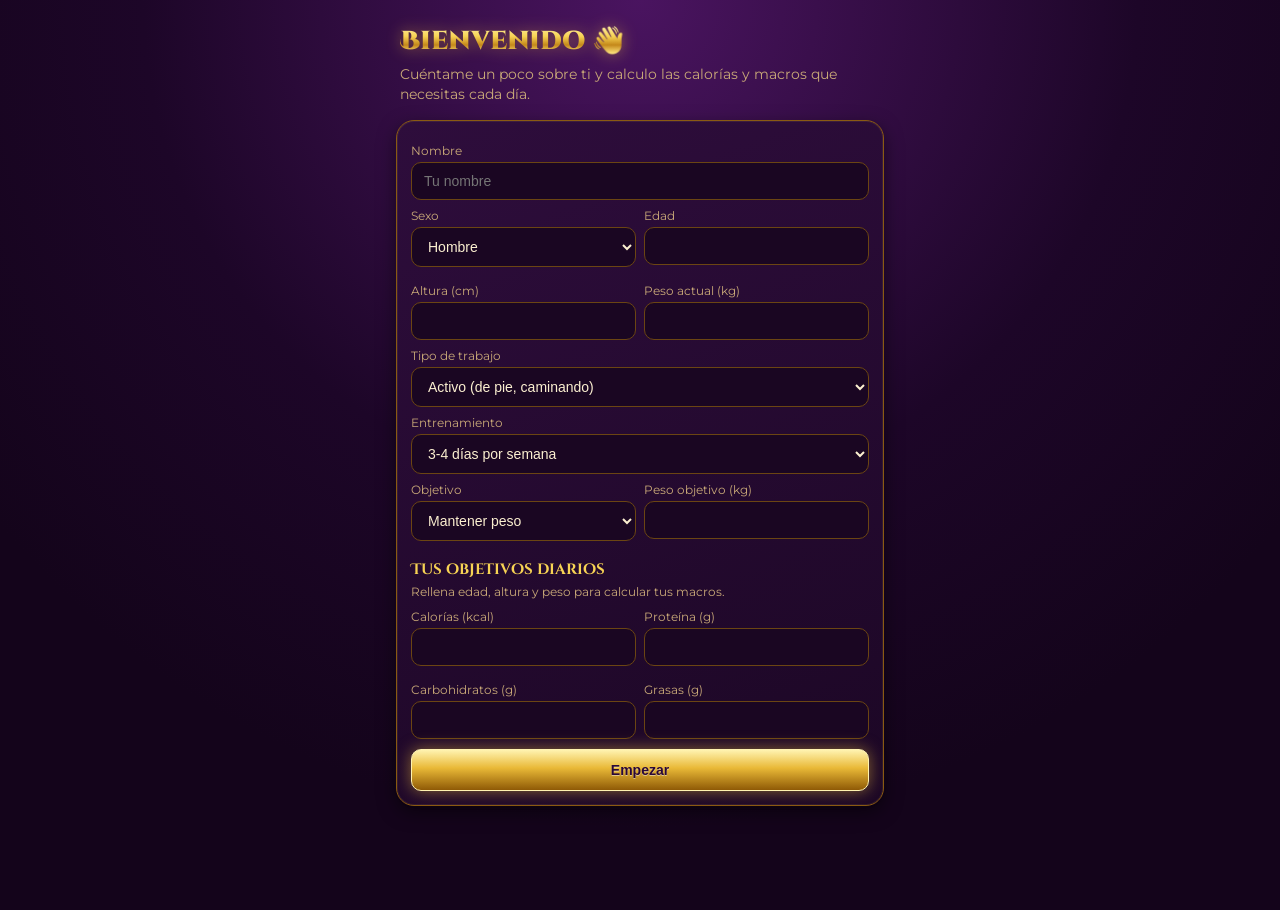
<file: index.html>
<!doctype html>
<html lang="es">
<head>
  <meta charset="UTF-8" />
  <meta name="viewport" content="width=device-width, initial-scale=1, viewport-fit=cover" />
  <title>Mi dieta</title>
  <meta name="description" content="App de alimentación, dieta y compra adaptada a turnos rotativos" />
  <meta name="theme-color" content="#2a0838" />
  <link rel="manifest" href="manifest.json" />
  <link rel="icon" href="icons/icon.svg" type="image/svg+xml" />
  <link rel="apple-touch-icon" href="icons/icon-180.png" />
  <meta name="apple-mobile-web-app-capable" content="yes" />
  <meta name="apple-mobile-web-app-status-bar-style" content="black-translucent" />
  <link rel="preconnect" href="https://fonts.googleapis.com" />
  <link rel="preconnect" href="https://fonts.gstatic.com" crossorigin />
  <link rel="stylesheet" href="https://fonts.googleapis.com/css2?family=Cinzel+Decorative:wght@700;900&family=Montserrat:wght@500;600;700;800&display=swap" />
  <link rel="stylesheet" href="css/style.css" />
</head>
<body>
  <div id="app"></div>
  <script type="module" src="js/main.js"></script>
</body>
</html>
</file>
<file: css/style.css>
/* Tema único "oro y terciopelo", a juego con el logo (no cambia con el modo claro/oscuro del móvil). */
:root {
  --bg: #14041b;
  --card-bg: #240a30;
  --text: #fbefd0;
  --text-muted: #c9a978;
  --border: #6b4512;
  --accent: #f2c23a;
  --accent-soft: #3a1846;
  --danger: #ff4d6d;
  --gold-border: #8a5a12;
  --gold-text: #f7d354;
  --gold-light: #ffe680;
  --oro: linear-gradient(180deg, #fff3b0 0%, #f7d354 35%, #c4881a 60%, #ffe680 85%, #9c6508 100%);
  --oro-boton: linear-gradient(180deg, #fff3b0 0%, #e9b937 45%, #8f5a06 100%);
  --font-titulo: 'Cinzel Decorative', Georgia, 'Times New Roman', serif;
  --font-texto: 'Montserrat', -apple-system, BlinkMacSystemFont, 'Segoe UI', Roboto, sans-serif;
  color-scheme: dark;
}

* { box-sizing: border-box; }

html, body {
  margin: 0;
  padding: 0;
  background: radial-gradient(circle at 50% 0%, #4a1460 0%, #1d0628 45%, var(--bg) 75%) fixed;
  background-color: var(--bg);
  color: var(--text);
  font-family: var(--font-texto);
  -webkit-tap-highlight-color: transparent;
}

#app {
  max-width: 520px;
  margin: 0 auto;
  min-height: 100vh;
  display: flex;
  flex-direction: column;
  padding-bottom: 76px;
}

.app-header {
  display: flex;
  align-items: center;
  justify-content: space-between;
  padding: 16px;
  position: sticky;
  top: 0;
  background: var(--bg);
  z-index: 10;
}

.app-title {
  font-size: 20px;
  font-weight: 700;
}

.view-container {
  padding: 0 16px 16px;
  flex: 1;
}

.bottom-nav {
  position: fixed;
  bottom: 0;
  left: 0;
  right: 0;
  max-width: 520px;
  margin: 0 auto;
  display: flex;
  background: var(--card-bg);
  border-top: 1px solid var(--border);
  padding: 6px 4px calc(6px + env(safe-area-inset-bottom));
}

.nav-btn {
  flex: 1;
  display: flex;
  flex-direction: column;
  align-items: center;
  gap: 2px;
  background: none;
  border: none;
  color: var(--text-muted);
  font-size: 11px;
  padding: 6px 0;
  border-radius: 10px;
}

.nav-btn.active {
  color: var(--accent);
}

.nav-icon { font-size: 18px; }

.card {
  background: var(--card-bg);
  border: 1px solid var(--border);
  border-radius: 14px;
  padding: 14px;
  margin-bottom: 12px;
}

.section-title {
  font-weight: 600;
  margin-bottom: 10px;
  font-size: 15px;
}

.day-header {
  display: flex;
  align-items: center;
  justify-content: space-between;
  margin-bottom: 12px;
}

.day-title { text-align: center; }
.day-date { font-weight: 600; font-size: 15px; }
.day-badge {
  display: inline-block;
  margin-top: 2px;
  font-size: 11px;
  color: var(--accent);
  background: var(--accent-soft);
  padding: 2px 8px;
  border-radius: 8px;
}

.icon-btn {
  background: var(--card-bg);
  border: 1px solid var(--border);
  color: var(--text);
  width: 36px;
  height: 36px;
  border-radius: 10px;
  font-size: 16px;
  display: flex;
  align-items: center;
  justify-content: center;
}

.field-label {
  display: block;
  font-size: 12px;
  color: var(--text-muted);
  margin: 8px 0 4px;
}

.select, .input {
  width: 100%;
  padding: 10px 12px;
  border-radius: 10px;
  border: 1px solid var(--border);
  background: var(--bg);
  color: var(--text);
  font-size: 14px;
}

.select.small { padding: 6px 8px; font-size: 12px; width: auto; }

.summary-card { display: flex; flex-direction: column; gap: 10px; }

.macro-row-top {
  display: flex;
  justify-content: space-between;
  font-size: 13px;
  margin-bottom: 4px;
}

.progress {
  height: 8px;
  background: var(--border);
  border-radius: 6px;
  overflow: hidden;
}

.progress-fill {
  height: 100%;
  background: var(--accent);
  border-radius: 6px;
  transition: width 0.2s ease;
}

.generate-menu-btn {
  width: 100%;
  padding: 14px;
  border-radius: 14px;
  border: none;
  background: linear-gradient(135deg, var(--accent), #6fce9a);
  color: #fff;
  font-weight: 700;
  font-size: 15px;
  margin-bottom: 12px;
}

.slot-card { padding: 12px 14px; }

.slot-header {
  display: flex;
  justify-content: space-between;
  align-items: flex-start;
}

.slot-name { font-weight: 600; font-size: 14px; }
.slot-hora { font-size: 12px; color: var(--text-muted); }
.slot-kcal { font-size: 13px; color: var(--accent); font-weight: 600; }

.slot-items { margin: 8px 0; display: flex; flex-direction: column; gap: 6px; }

.slot-item {
  display: flex;
  justify-content: space-between;
  align-items: center;
  font-size: 13px;
  background: var(--bg);
  padding: 6px 10px;
  border-radius: 8px;
}

.remove-item-btn {
  background: none;
  border: none;
  color: var(--text-muted);
  font-size: 13px;
  padding: 2px 6px;
}

.slot-actions {
  display: flex;
  gap: 8px;
}

.add-food-btn {
  flex: 1;
  padding: 8px;
  border-radius: 10px;
  border: 1px dashed var(--border);
  background: none;
  color: var(--text-muted);
  font-size: 12px;
  font-weight: 600;
}

.suggest-btn {
  flex: 1;
  padding: 8px;
  border-radius: 10px;
  border: none;
  background: var(--accent-soft);
  color: var(--accent);
  font-size: 13px;
  font-weight: 700;
}

.recipe-results {
  margin-top: 10px;
  display: flex;
  flex-direction: column;
  gap: 10px;
  max-height: 65vh;
  overflow-y: auto;
}

.recipe-card {
  background: var(--bg);
  border: 1px solid var(--border);
  border-radius: 12px;
  padding: 12px;
}

.recipe-card-header {
  display: flex;
  justify-content: space-between;
  font-weight: 700;
  font-size: 14px;
}

.recipe-kcal { color: var(--accent); }

.recipe-macros {
  font-size: 12px;
  color: var(--text-muted);
  margin-top: 2px;
}

.recipe-ingredients {
  font-size: 12px;
  color: var(--text-muted);
  margin-top: 6px;
  line-height: 1.4;
}

.recipe-add-btn { margin-top: 10px; }

.empty-hint { font-size: 12px; color: var(--text-muted); padding: 6px 0; }

.modal-backdrop {
  position: fixed;
  inset: 0;
  background: rgba(0,0,0,0.5);
  display: flex;
  align-items: flex-end;
  z-index: 100;
}

.modal {
  background: var(--card-bg);
  width: 100%;
  max-width: 520px;
  margin: 0 auto;
  border-radius: 18px 18px 0 0;
  padding: 18px;
  max-height: 85vh;
  overflow-y: auto;
}

.modal-header {
  display: flex;
  justify-content: space-between;
  align-items: center;
  font-weight: 700;
  font-size: 16px;
  margin-bottom: 12px;
}

.food-results {
  margin-top: 10px;
  max-height: 50vh;
  overflow-y: auto;
  display: flex;
  flex-direction: column;
  gap: 4px;
}

.food-result {
  display: flex;
  justify-content: space-between;
  padding: 10px;
  border-radius: 8px;
  background: var(--bg);
  font-size: 13px;
}

.food-result-kcal { color: var(--text-muted); }

.modal-preview {
  margin: 10px 0;
  font-size: 13px;
  color: var(--text-muted);
}

.primary-btn {
  width: 100%;
  padding: 12px;
  border-radius: 10px;
  border: none;
  background: var(--accent);
  color: #fff;
  font-weight: 700;
  font-size: 14px;
  margin-top: 10px;
}

.primary-btn.small { width: auto; padding: 10px 16px; margin-top: 0; }

.danger-btn {
  width: 100%;
  padding: 12px;
  border-radius: 10px;
  border: 1px solid var(--danger);
  background: none;
  color: var(--danger);
  font-weight: 600;
  font-size: 13px;
  margin-top: 8px;
}

.macro-inputs {
  display: grid;
  grid-template-columns: 1fr 1fr;
  gap: 8px;
}

.food-row {
  display: flex;
  justify-content: space-between;
  align-items: center;
  padding: 10px 4px;
  border-bottom: 1px solid var(--border);
}
.food-row:last-child { border-bottom: none; }
.food-row-name { font-size: 14px; font-weight: 500; }
.food-row-macros { font-size: 12px; color: var(--text-muted); }
.food-row-cat {
  font-size: 11px;
  color: var(--accent);
  background: var(--accent-soft);
  padding: 3px 8px;
  border-radius: 8px;
}

.week-day-row {
  display: flex;
  align-items: center;
  justify-content: space-between;
  padding: 8px 0;
  border-bottom: 1px solid var(--border);
  gap: 8px;
}
.week-day-row:last-child { border-bottom: none; }
.week-day-name { font-size: 13px; font-weight: 600; }
.week-day-date { font-size: 11px; color: var(--text-muted); }
.week-day-kcal { font-size: 12px; color: var(--accent); min-width: 64px; text-align: right; }

.shopping-category { margin-bottom: 12px; }
.shopping-category-title {
  font-size: 12px;
  font-weight: 700;
  color: var(--text-muted);
  text-transform: uppercase;
  letter-spacing: 0.04em;
  margin-bottom: 6px;
}
.shopping-item {
  display: flex;
  justify-content: space-between;
  align-items: center;
  padding: 6px 0;
  font-size: 14px;
}
.shopping-item.checked .shopping-item-label span { text-decoration: line-through; color: var(--text-muted); }
.shopping-item-label { display: flex; align-items: center; gap: 8px; }

.add-extra-row { display: flex; gap: 8px; margin-top: 10px; }
.add-extra-row .input { flex: 1; }

.weight-form { display: flex; gap: 8px; }
.weight-chart { width: 100%; height: 240px; display: block; }

.history-row {
  display: flex;
  justify-content: space-between;
  align-items: center;
  padding: 8px 0;
  border-bottom: 1px solid var(--border);
  font-size: 13px;
}
.history-row:last-child { border-bottom: none; }

.lookup-box {
  background: var(--accent-soft);
  border-radius: 12px;
  padding: 4px 12px 12px;
  margin-bottom: 6px;
}

.lookup-row {
  display: flex;
  gap: 8px;
  margin-top: 6px;
}

.lookup-row .input { flex: 1; min-width: 0; }

.scan-btn {
  width: 100%;
  margin-top: 8px;
  background: var(--card-bg);
}

.scanner-area { margin-top: 8px; }

.scan-video {
  width: 100%;
  max-height: 240px;
  object-fit: cover;
  border-radius: 10px;
  background: #000;
  display: block;
}

.lookup-result { cursor: pointer; gap: 8px; }
.lookup-result .food-result-kcal { white-space: nowrap; font-size: 12px; }

.onboarding {
  padding: 16px;
}

.onboarding-intro {
  padding: 8px 4px 16px;
}

.onboarding-intro p {
  margin: 6px 0 0;
  color: var(--text-muted);
  font-size: 14px;
  line-height: 1.4;
}

.macros-title {
  margin-top: 18px;
  margin-bottom: 4px;
}

.calc-hint {
  font-size: 12px;
  color: var(--text-muted);
  line-height: 1.4;
}

.link-btn {
  background: none;
  border: none;
  color: var(--accent);
  font-size: 13px;
  font-weight: 600;
  padding: 8px 0 0;
}

.form-error {
  margin-top: 10px;
  color: var(--danger);
  font-size: 13px;
}

.day-lookup { margin-top: 12px; }

.portion-chips {
  display: flex;
  flex-wrap: wrap;
  gap: 8px;
}

.portion-chip {
  padding: 10px 14px;
  border-radius: 999px;
  border: 1.5px solid var(--accent);
  background: var(--accent-soft);
  color: var(--text);
  font-size: 14px;
  font-weight: 600;
}

.portion-count {
  margin-top: 6px;
  font-size: 13px;
  font-weight: 700;
  color: var(--accent);
  min-height: 18px;
}

.app-version {
  text-align: center;
  font-size: 11px;
  color: var(--text-muted);
  margin-top: 14px;
}

.loading {
  text-align: center;
  color: var(--text-muted);
  padding: 40px 0;
  font-size: 13px;
}

/* ---------- Tema oro y terciopelo ---------- */

.app-header {
  background: linear-gradient(180deg, #1d0628 0%, rgba(20, 4, 27, 0.92) 100%);
  border-bottom: 2px solid transparent;
  border-image: linear-gradient(90deg, transparent, var(--accent), transparent) 1;
}

.app-title {
  font-family: var(--font-titulo);
  font-weight: 900;
  font-size: 22px;
  background: var(--oro);
  -webkit-background-clip: text;
  background-clip: text;
  color: transparent;
  filter: drop-shadow(0 0 8px rgba(242, 194, 58, 0.45));
}

.section-title, .slot-name, .day-date, .modal-header, .recipe-name, .week-day-name {
  font-family: var(--font-titulo);
  font-weight: 700;
  color: var(--gold-text);
}

.card {
  background: linear-gradient(160deg, #2e0d3c 0%, #1c0725 100%);
  border: 1.5px solid var(--gold-border);
  border-radius: 18px;
  box-shadow: inset 0 0 0 1px rgba(255, 230, 128, 0.08), 0 6px 18px rgba(0, 0, 0, 0.5);
}

.icon-btn {
  background: var(--card-bg);
  border: 1.5px solid var(--gold-border);
  color: var(--gold-text);
}

.day-badge, .food-row-cat {
  background: var(--oro);
  color: #2a0838;
  font-weight: 800;
}

.select, .input {
  background: #1a0622;
  border: 1px solid var(--border);
  color: var(--text);
}

.progress { background: var(--accent-soft); height: 10px; }
.progress-fill {
  background: linear-gradient(90deg, #c4881a, var(--gold-light), var(--accent));
  box-shadow: 0 0 10px rgba(242, 194, 58, 0.7);
}

.generate-menu-btn, .primary-btn {
  background: var(--oro-boton);
  color: #2a0838;
  border: 1.5px solid #fff3b0;
  box-shadow: 0 0 16px rgba(242, 194, 58, 0.5);
  text-shadow: 0 1px 0 rgba(255, 255, 255, 0.45);
  font-weight: 800;
}
.generate-menu-btn {
  font-family: var(--font-titulo);
  font-weight: 900;
  font-size: 16px;
  border-radius: 999px;
}
.primary-btn:disabled { opacity: 0.6; }

.slot-kcal, .recipe-kcal, .week-day-kcal { color: var(--gold-light); }

.slot-item, .food-result, .recipe-card {
  background: rgba(10, 2, 14, 0.55);
  border: 1px solid rgba(138, 90, 18, 0.5);
}

.suggest-btn {
  background: var(--accent-soft);
  color: var(--gold-text);
  border: 1px solid var(--gold-border);
}
.scan-btn { background: #1a0622; }
.add-food-btn { border-color: var(--gold-border); color: var(--text-muted); }

.portion-chip {
  background: var(--oro);
  color: #2a0838;
  border-color: #fff3b0;
  font-weight: 800;
}
.portion-count { color: var(--gold-light); }

.shopping-category-title { color: var(--gold-text); }
.shopping-item input[type="checkbox"] { accent-color: var(--accent); }

.bottom-nav {
  background: linear-gradient(180deg, #2a0b36, var(--bg));
  border-top: 2px solid #c4881a;
}
.nav-btn { color: #a88a5c; }
.nav-btn.active { color: var(--gold-light); text-shadow: 0 0 8px rgba(242, 194, 58, 0.8); }

.modal-backdrop { background: rgba(5, 0, 8, 0.7); }
.modal {
  background: linear-gradient(180deg, #2e0d3c, var(--bg));
  border-top: 2px solid var(--accent);
}
.lookup-box { background: var(--accent-soft); border: 1px solid rgba(138, 90, 18, 0.5); }
.link-btn { color: var(--gold-light); }

.onboarding-intro .app-title { font-size: 26px; }
.week-day-label { width: 118px; flex-shrink: 0; }
.week-day-row .select.small { flex: 1; min-width: 0; }
.week-day-row .week-day-kcal { width: 84px; flex-shrink: 0; }
.recipe-card-header { gap: 10px; }
.recipe-kcal { white-space: nowrap; }
</file>
